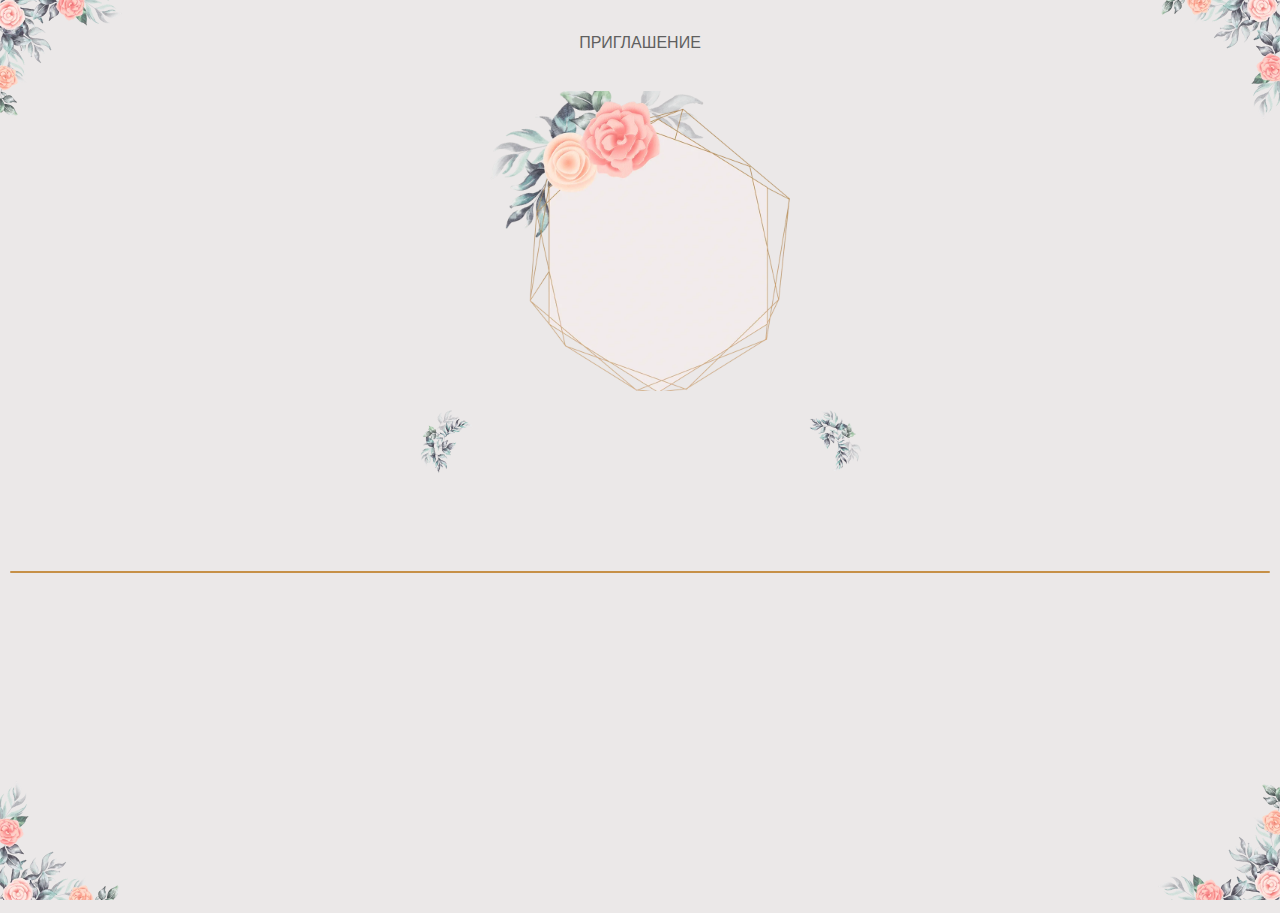
<file: index.html>
<!DOCTYPE html>
<html lang="ru">
<head>
    <meta charset="UTF-8">
    <meta name="viewport" content="width=device-width, initial-scale=1.0">
    <meta property="og:title" content="Приглашение"/>
    <meta property="og:type" content="website">
    <meta property="og:image" content="https://www.google.com/url?sa=i&url=https%3A%2F%2Fbizprinting.ru%2Fotkrytki%2Fotkrytka-s-tisneniem-1913&psig=AOvVaw0Rz-DEFUGalucgjl2dKZwi&ust=1742588362669000&source=images&cd=vfe&opi=89978449&ved=0CBQQjRxqFwoTCJDu6NS9mYwDFQAAAAAdAAAAABAE"/>
    <link rel="preconnect" href="https://fonts.googleapis.com">
    <link rel="preconnect" href="https://fonts.gstatic.com" crossorigin>
    <link href="https://fonts.googleapis.com/css2?family=Great+Vibes&display=swap" rel="stylesheet">
    <link rel="stylesheet" href="./css/reset.css">
    <link rel="stylesheet" href="./css/main.css">
    <title>Приглашение</title>
</head>
<body>
    <div class="leaf-container" id="leafContainer">
        <img class="leaf" src="./imgs/l2.png" alt="">
    </div>
    
    <main>
        <div class="main__container container">
            <img class="corner corner_top-left" src="./imgs/f1.png" alt="">
            <img class="corner corner_top-right" src="./imgs/f1.png" alt="">
            <img class="corner corner_bottom-left" src="./imgs/f1.png" alt="">
            <img class="corner corner_bottom-right" src="./imgs/f1.png" alt="">
            <h1>ПРИГЛАШЕНИЕ</h1>
            <section class="birthday">
                <span>День</span>
                <span>Рождения!</span>
            </section>
            <section class="text">
                <img class="text__img text__img_left" src="./imgs/lf1.png" alt="">
                <img class="text__img text__img_right" src="./imgs/lf1.png" alt="">
                <p class="main-text">Дорогие одноклассники, приглашаю весело отметить мой день рождения!</p>
            </section>
            <p class="place-text">Праздник состоится 3 мая в Таловой, кафе "Берёзка" в 18:00</p>
            <div class="line"></div>
            <p class="final-text">Буду рада видеть всех!</p>
        </div>
    </main>

    <!-- <script type="module" src="./js/main.js"></script> -->
</body>
</html>
</file>
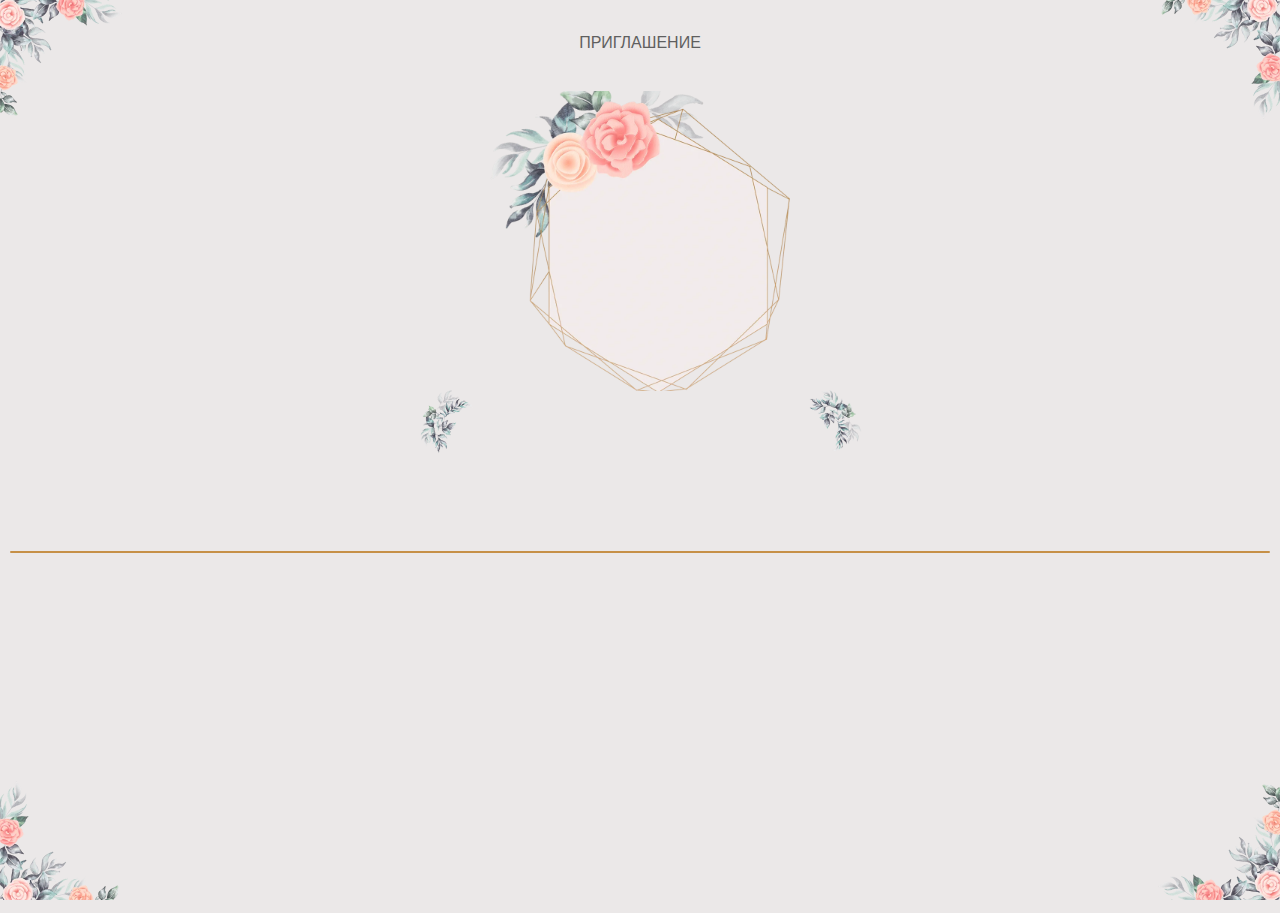
<file: second.html>
<!DOCTYPE html>
<html lang="ru">
<head>
    <meta charset="UTF-8">
    <meta name="viewport" content="width=device-width, initial-scale=1.0">
    <meta property="og:title" content="Приглашение"/>
    <meta property="og:type" content="website">
    <meta property="og:image" content="https://www.google.com/url?sa=i&url=https%3A%2F%2Fbizprinting.ru%2Fotkrytki%2Fotkrytka-s-tisneniem-1913&psig=AOvVaw0Rz-DEFUGalucgjl2dKZwi&ust=1742588362669000&source=images&cd=vfe&opi=89978449&ved=0CBQQjRxqFwoTCJDu6NS9mYwDFQAAAAAdAAAAABAE"/>
    <link rel="preconnect" href="https://fonts.googleapis.com">
    <link rel="preconnect" href="https://fonts.gstatic.com" crossorigin>
    <link href="https://fonts.googleapis.com/css2?family=Great+Vibes&display=swap" rel="stylesheet">
    <link rel="stylesheet" href="./css/reset.css">
    <link rel="stylesheet" href="./css/main.css">
    <title>Приглашение</title>
</head>
<body>
    <div class="leaf-container" id="leafContainer">
        <img class="leaf" src="./imgs/l2.png" alt="">
    </div>
    
    <main>
        <div class="main__container container">
            <img class="corner corner_top-left" src="./imgs/f1.png" alt="">
            <img class="corner corner_top-right" src="./imgs/f1.png" alt="">
            <img class="corner corner_bottom-left" src="./imgs/f1.png" alt="">
            <img class="corner corner_bottom-right" src="./imgs/f1.png" alt="">
            <h1>ПРИГЛАШЕНИЕ</h1>
            <section class="birthday">
                <span>День</span>
                <span>Рождения!</span>
            </section>
            <section class="text">
                <img class="text__img text__img_left" src="./imgs/lf1.png" alt="">
                <img class="text__img text__img_right" src="./imgs/lf1.png" alt="">
                <p class="main-text">Приглашаю вас на мой день Рождения!</p>
            </section>
            <p class="place-text">Праздник состоится 3 мая в Таловой, кафе "Берёзка" в 18:00</p>
            <div class="line"></div>
            <p class="final-text">Буду рада видеть вас!</p>
        </div>
    </main>

    <!-- <script type="module" src="./js/main.js"></script> -->
</body>
</html>
</file>
<file: css/main.css>
:root{
    --main-color: #ebe8e8;
    --main-text-color: #5f5f5f;
    --main-font: 'Montserrat', Arial, sans-serif;
    --second-font: "Great Vibes", cursive;
}

html{
    overflow-x: hidden;
}

body{
    width: 100%;
    background-color: var(--main-color);
    position: relative;
    min-height: 100vh;
    color: var(--main-text-color);
    /* padding-bottom: 20px; */
}

.corner{
    position: absolute;
    width: 132px;
}

.corner_top-left{
    transform: rotate(180deg);
    top: -10px;
    left: -10px;
}

.corner_top-right{
    transform: rotate(270deg);
    top: -10px;
    right: -10px;
}

.corner_bottom-left{
    transform: rotate(90deg);
    bottom: -10px;
    left: -10px;
}

.corner_bottom-right{
    bottom: -10px;
    right: -10px;
}

.container{
    width: 100%;
    padding: 10px;
}

.main__container{
    display: flex;
    flex-direction: column;
    align-items: center;
}

h1{
    margin-top: 25px;
    font-size: 16px;
    font-family: var(--main-font);
}

.birthday{
    margin-top: 40px;
    display: flex;
    padding-top: 40px;
    flex-direction: column;
    align-items: center;
    justify-content: center;
    width: 300px;
    height: 300px;
    background-image: url(../imgs/ramka_.png);
    background-position: center;
    background-repeat: no-repeat;
    background-size: cover;
}

.birthday span{
    padding-left: 30px;
    font-size: 50px;
    font-family: var(--second-font);
    font-weight: 400;
    font-style: normal;
    opacity: 0;
    transition: opacity 3s;
    animation: oppac 3s 1s 1 forwards;
}

.text{
    margin-top: 20px;
    width: 100%;
    max-width: 450px;
    padding: 0 60px;
    position: relative;
}

.text__img{
    position: absolute;
    width: 60px;
}

.text__img_left{
    transform: rotate(60deg);
    left: 0;
    bottom: 0;
}

.text__img_right{
    transform: rotate(180deg);
    bottom: 0;
    right: 0;
}

.main-text{
    text-align: center;
    font-family: var(--main-font);
    font-size: 20px;
    opacity: 0;
    transition: opacity 3s;
    animation: oppac 3s 2s 1 forwards;
}

.place-text{
    max-width: 300px;
    text-align: center;
    line-height: 30px;
    margin-top: 30px;
    font-family: var(--main-font);
    font-size: 15px;
    opacity: 0;
    transition: opacity 3s;
    animation: oppac 3s 3s 1 forwards;
}

.line{
    margin: 10px 0;
    width: 100%;
    height: 2px;
    border-radius: 1px;
    background-color: rgba(198, 144, 71, 1);
}

.final-text{
    font-family: var(--second-font);
    font-size: 30px;
    margin-top: 20px;
    opacity: 0;
    transition: opacity 3s;
    animation: oppac 3s 4s 1 forwards;
}

.leaf-container{
    position: absolute;
    width: 100%;
    height: 100%;
}

.leaf{
    width: 25px;
    position: absolute;
    /* transition: top 0.2s, left, 0.2s; */
}

@keyframes oppac{
    0%{
        opacity: 0;
    }
    100%{
        opacity: 1;
    }
}
</file>
